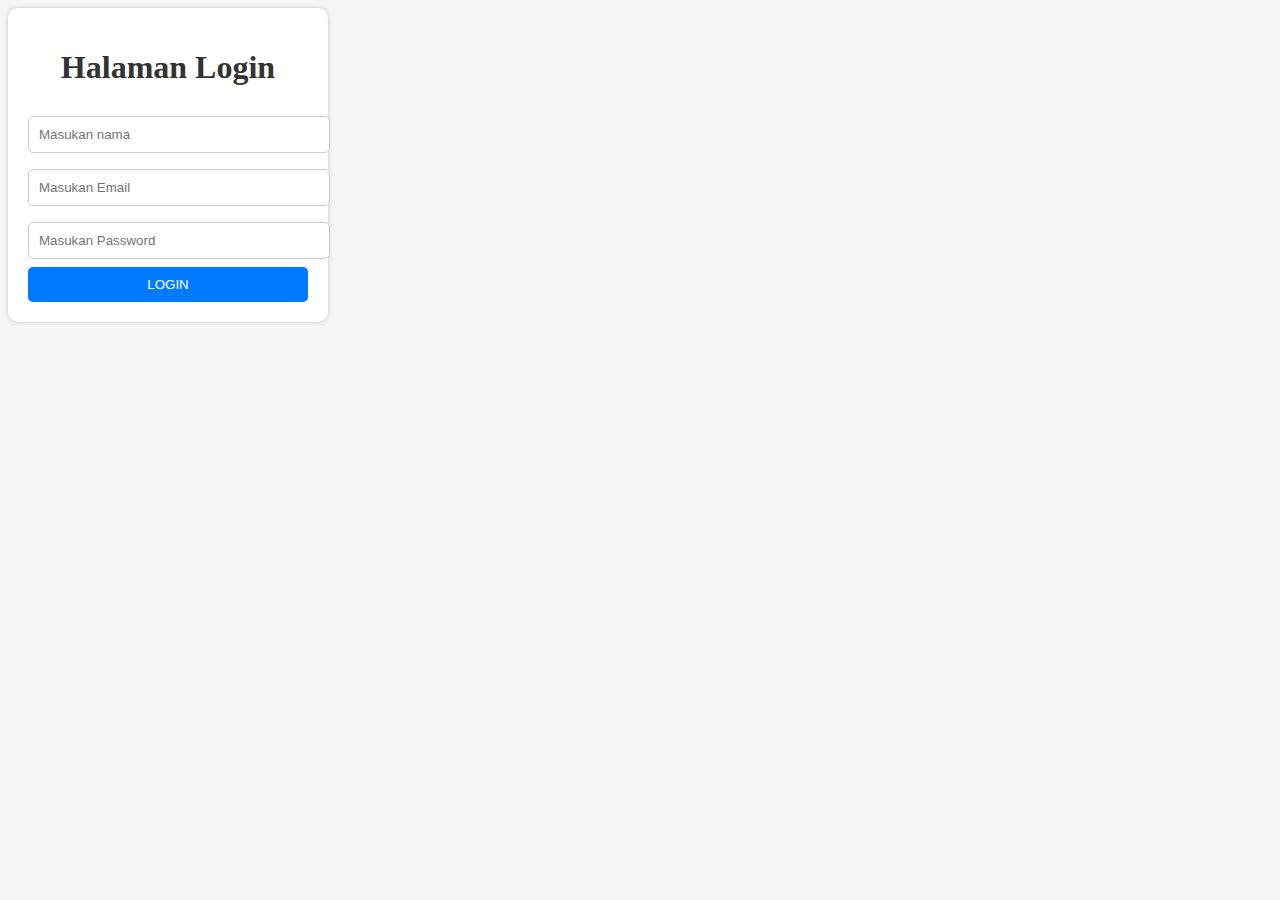
<file: index2.html>
<!DOCTYPE html>
<html lang="en">
<head>
    <meta charset="UTF-8">
    <meta name="viewport" content="width=device-width, initial-scale=1.0">
    <title>WebSaya</title>
    <link rel="stylesheet" href="Style.css">
</head>
<body>
    <main>
        <section class="Login">
            <h1>Halaman Login</h1>
            <input type="text" placeholder="Masukan nama">
            <input type="text" placeholder="Masukan Email">
            <input type="text" placeholder="Masukan Password">
            <button>LOGIN</button>
        </section>
    </main>
</body>
</html>
</file>
<file: Style.css>
body {
    background-color: #f5f5f5;
    color: #333;
    text-align: center;
    justify-content: center;
}

header {
    background-color: #70757a;
    color: white;
    padding: 20px 0;
}

.tombol nav {
    display: flex;
    justify-content: center;
    gap: 20px;
    margin-top: 10px;
}

.tombol nav li {
    list-style: none;
    display: inline;
}

.tombol nav a {
    text-decoration: none;
    color: white;
    font-size: 16px;
    padding: 8px 15px;
    border-radius: 5px;
    transition: background 0.3s;
}

.tombol nav a:hover {
    background: #555;
}

.Tampilan {
    width: 80%;
    margin: auto;
    overflow: hidden;
}
.biodata img {
    max-width: 20%;
    border-radius: 5px;
}
.profile {
    text-align: center;
    padding: 50px;
}

.profile img {
    border-radius: 50%;
    width: 150px;
    height: 150px;
    object-fit: cover;
}

.konten {
    display: flex;
    flex-wrap: wrap;
    justify-content: center;
    gap: 20px;
    padding: 20px;
}

.Konten {
    background: white;
    padding: 20px;
    border-radius: 10px;
    box-shadow: 0 0 10px rgba(0, 0, 0, 0.1);
    width: 300px;
    text-align: center;
    transition: transform 0.3s ease-in-out;
}

.Konten:hover {
    transform: scale(1.05);
}

.Konten img {
    max-width: 50%;
    border-radius: 5px;
}


.Konten video {
    max-width: 100%;
    border-radius: 5px;
}

.Login {
    background: white;
    padding: 20px;
    border-radius: 10px;
    box-shadow: 0 0 5px rgba(0, 0, 0, 0.2);
    text-align: center;
    width: 280px;
}

input {
    width: 100%;
    padding: 10px;
    margin: 8px 0;
    border: 1px solid #ccc;
    border-radius: 5px;
}

button {
    width: 100%;
    padding: 10px;
    background: #007bff;
    color: white;
    border: none;
    border-radius: 5px;
    cursor: pointer;
}

button:hover {
    background: #0056b3;
}
footer {
    text-align: center;
    padding: 20px;
    background: #333;
    color: white;
    margin-top: 20px;
}
</file>
